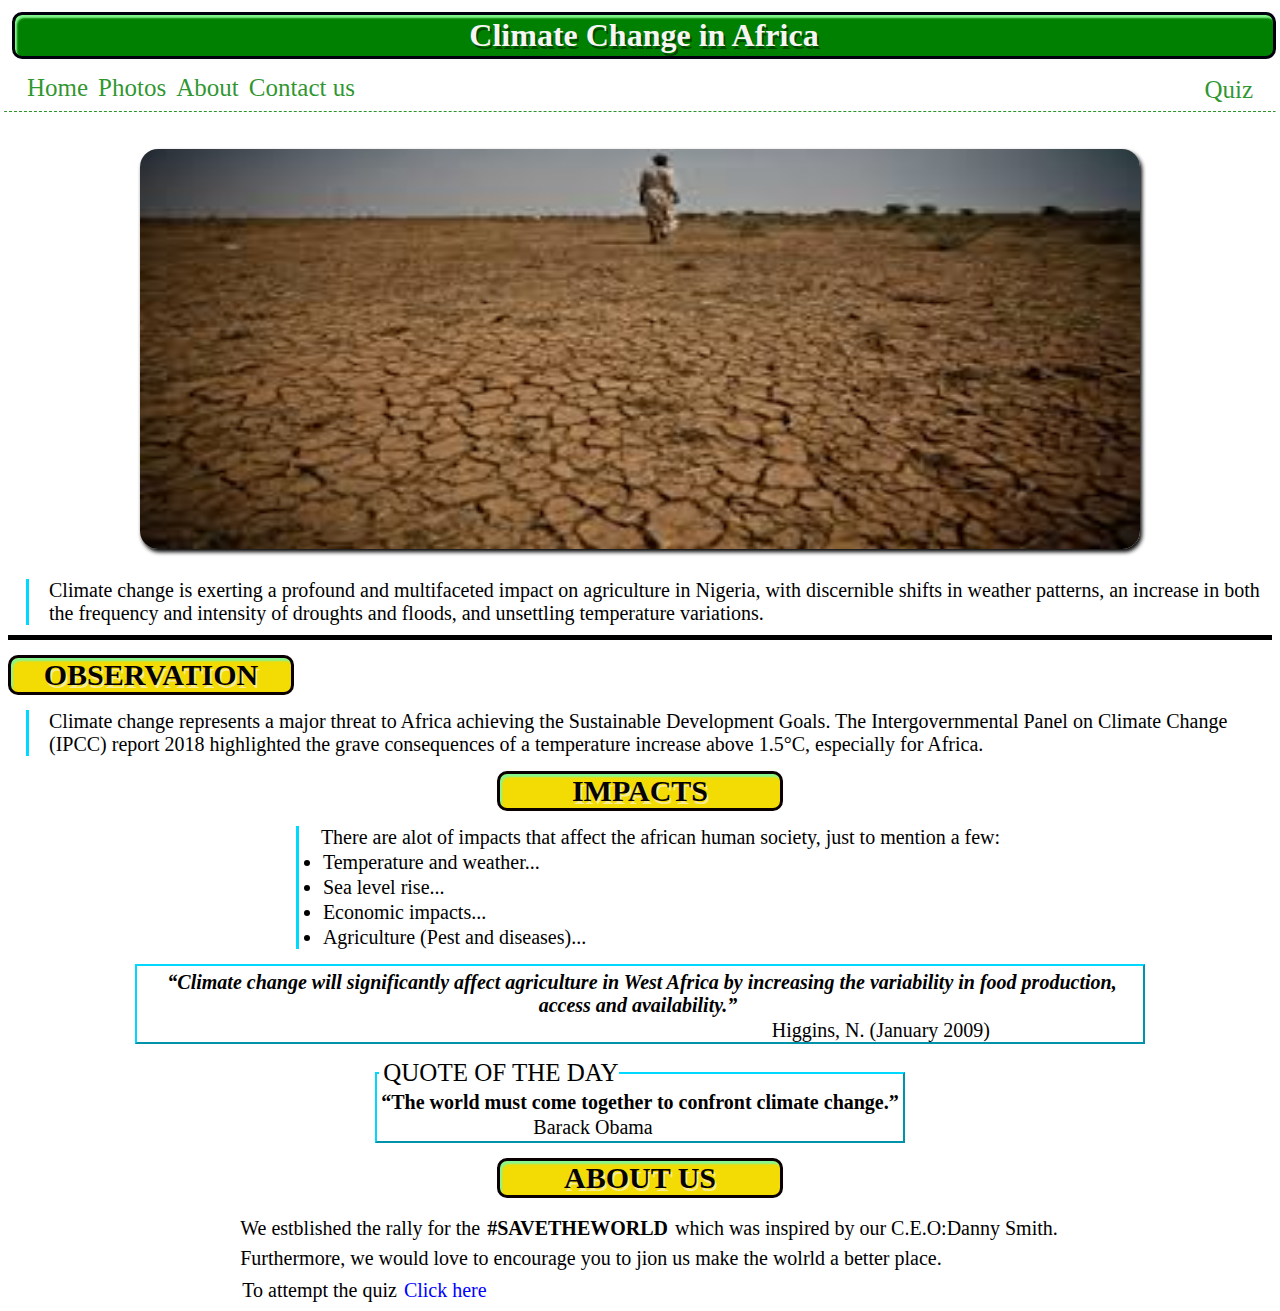
<file: index.html>
<!DOCTYPE html>
<html lang="en">
<head>
    <meta charset="UTF-8">
    <meta name="viewport" content="width=device-width, initial-scale=1.0">
    <link rel="stylesheet" href="earth.css">
    <title>Climate change</title>
</head>
<body>
    <div class="head">
        <h1>Climate Change in Africa</h1>
    </div>
        <div class="nav-bar">
            <a href="#" target="_blank">Home</a>
            <a href="#" target="_blank">Photos</a>
            <a href="#" target="_blank">About</a>
            <a href="#" target="_blank">Contact us</a>
            <div id="bin">
            <a href="#" target="_blank">Quiz</a>
            </div>
        </div>
    <div id="line">
        <hr>
    </div>
        <Center> <img src="images.jpeg" ></Center>
            <br>
    <div class="wig">
        <div class="light">
                <p>Climate change is exerting a profound and multifaceted impact on agriculture in Nigeria, with discernible shifts in weather patterns, an increase in both the frequency and intensity of droughts and floods, and unsettling temperature variations.</p>
                    <hr size="5px" color="black">
            <h2>OBSERVATION</h2>
                <P>Climate change represents a major threat to Africa achieving the Sustainable Development Goals. The Intergovernmental Panel on Climate Change (IPCC) report 2018 highlighted the grave consequences of a temperature increase above 1.5°C, especially for Africa.</P>
        </div>
        <h2>IMPACTS</h2>
            <div class="list">
                <p>There are alot of impacts that affect the african human society, just to mention a few:</p>
                    <ul>
                        <li>Temperature and weather...</li>
                        <li>Sea level rise...</li>
                        <li>Economic impacts...</li>
                        <li>Agriculture (Pest and diseases)...</li>
                    </ul>
            </div>
                <div class="for"><blockquote><strong><em>“Climate change will significantly affect agriculture in West Africa by increasing the variability in food production, access and availability.”</em></strong></blockquote>
                      <p> Higgins, N. (January 2009)</p></div>
                   <div class="label"><fieldset><legend><strong></strong>QUOTE OF THE DAY</strong></legend><blockquote><strong>“The world must come together to confront climate change.”</strong></blockquote> <p>Barack Obama</p></fieldset></div>
                <h2>ABOUT US</h2>
                <div class="hot">
                        <p>We estblished the rally for the <strong>#SAVETHEWORLD</strong> which was inspired by our C.E.O:Danny Smith.<br> Furthermore, we would love to encourage you to jion us make the wolrld a better place.</p>
                    <div class="timm"> <p>To attempt the quiz <A href="" target="_blank">Click here</A></p></div>
                </div>
    </div> 
</body>
</html>
</file>
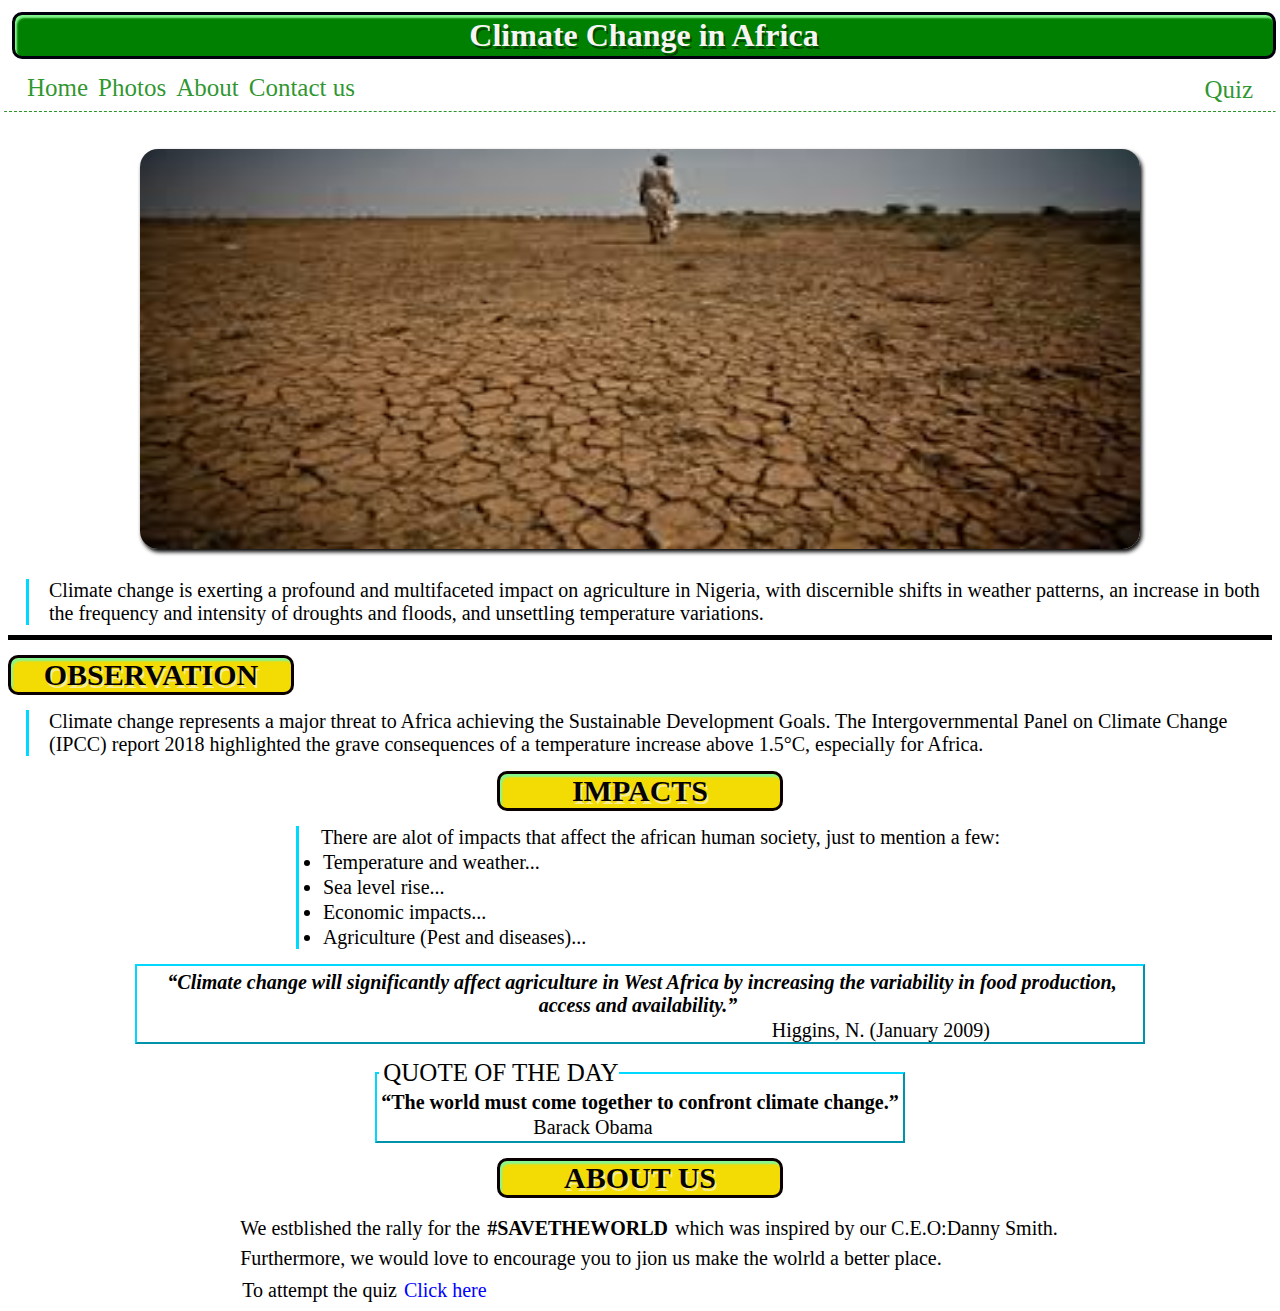
<file: rass.html>
<!DOCTYPE html>
<html lang="en">
<head>
    <meta charset="UTF-8">
    <meta name="viewport" content="width=device-width, initial-scale=1.0">
    <link rel="stylesheet" href="earth.css">
    <title>Climate change</title>
</head>
<body>
    <div class="head">
        <h1>Climate Change in Africa</h1>
    </div>
        <div class="nav-bar">
            <a href="#" target="_blank">Home</a>
            <a href="#" target="_blank">Photos</a>
            <a href="#" target="_blank">About</a>
            <a href="#" target="_blank">Contact us</a>
            <div id="bin">
            <a href="#" target="_blank">Quiz</a>
            </div>
        </div>
    <div id="line">
        <hr>
    </div>
        <Center> <img src="images.jpeg" ></Center>
            <br>
    <div class="wig">
        <div class="light">
                <p>Climate change is exerting a profound and multifaceted impact on agriculture in Nigeria, with discernible shifts in weather patterns, an increase in both the frequency and intensity of droughts and floods, and unsettling temperature variations.</p>
                    <hr size="5px" color="black">
            <h2>OBSERVATION</h2>
                <P>Climate change represents a major threat to Africa achieving the Sustainable Development Goals. The Intergovernmental Panel on Climate Change (IPCC) report 2018 highlighted the grave consequences of a temperature increase above 1.5°C, especially for Africa.</P>
        </div>
        <h2>IMPACTS</h2>
            <div class="list">
                <p>There are alot of impacts that affect the african human society, just to mention a few:</p>
                    <ul>
                        <li>Temperature and weather...</li>
                        <li>Sea level rise...</li>
                        <li>Economic impacts...</li>
                        <li>Agriculture (Pest and diseases)...</li>
                    </ul>
            </div>
                <div class="for"><blockquote><strong><em>“Climate change will significantly affect agriculture in West Africa by increasing the variability in food production, access and availability.”</em></strong></blockquote>
                      <p> Higgins, N. (January 2009)</p></div>
                   <div class="label"><fieldset><legend><strong></strong>QUOTE OF THE DAY</strong></legend><blockquote><strong>“The world must come together to confront climate change.”</strong></blockquote> <p>Barack Obama</p></fieldset></div>
                <h2>ABOUT US</h2>
                <div class="hot">
                        <p>We estblished the rally for the <strong>#SAVETHEWORLD</strong> which was inspired by our C.E.O:Danny Smith.<br> Furthermore, we would love to encourage you to jion us make the wolrld a better place.</p>
                    <div class="timm"> <p>To attempt the quiz <A href="" target="_blank">Click here</A></p></div>
                </div>
    </div> 
</body>
</html>
</file>
<file: earth.css>
*{
    margin: 2px;
    padding: 0;
    font-family: Georgia, 'Times New Roman', Times, serif;    
}
body{
   margin: 0;
  
   
}
.head{ 
    background-color: green;
    border: 3px solid rgb(0, 0, 14) ;
    box-shadow: inset 2px 3px 2px rgb(133, 247, 143);
    text-shadow: 2px 3px rgba(0, 0, 0, 0.438);
    color: rgb(247, 245, 243);
    text-align: center;
    border-radius: 10px;
    margin-top: 10px;
    margin-left: 10px;
    margin-bottom: 10px;
}
img{
    border-radius: 18px;
    box-shadow: 2px 3px 4px;
    width: 1000px;
    height: 400px;
}
.wig{
    justify-content: center;
    justify-items: center;
    align-items: center;
    align-content: center;
    
}
.wig h2{  
    background-color: rgb(243, 219, 4);
    border: 3px solid rgb(10, 0, 1) ;
    box-shadow: inset 2px 3px 2px rgb(133, 247, 143);
    text-shadow: 2px 3px rgba(250, 246, 246, 0.616);
    color: rgb(7, 4, 0);
    text-align: center;
    border-radius: 10px;
    width: 280px;
    /* margin-left: 525px; */
    margin-top: 15px;
    margin-bottom: 15px;
    font-size: 30px;
 }
.light p{
    border-left: 3px solid rgb(0, 217, 255);
    margin-left: 20px;
    padding-left: 20px;
    margin-bottom: 10px;
    font-size: 20px;
}
.nav-bar{
    background-color: #fff;
    /* border-bottom: 1px dashed rgba(0, 128, 0, 0.836) ; */
    height: 40px;
    margin: 0;
    overflow: hidden;
    margin-bottom:0;
    margin-left: 20px;

}
.nav-bar a{
    text-decoration: none;
    float: left;
    text-align: center;
    color:rgba(0, 128, 0, 0.836);
    padding: 5px ;
    margin: 0;
    font-size: 25px;
    
}
.nav-bar a:hover{
    background-color:rgba(0, 128, 0, 0.836);
    color:rgba(254, 255, 254, 0.842) ;
    cursor: pointer;
    
}
#line hr{
    background-color: #fff;
    color: #fff;
    border-bottom:#fff ;
    border-top: 1px dashed rgba(0, 128, 0, 0.836) ;
    margin-top: 0;
    margin-right: 0;
    margin-left: 0;
    margin-bottom:35px;
}
.list{
    border-left: 3px solid rgb(0, 217, 255);
    margin-left: 20px;
    padding-left: 20px;
    margin-bottom: 15px;
    font-size: 20px;
}
.for{
    padding: 3px;
    height: 70px;
    width: 1000px;
    margin-left: 150px;
    margin-right: 150px;
    margin-bottom: 15px;
    border: 2px outset rgb(0, 217, 255);
}
.for blockquote{
    text-align: center;
    font-size: 20px;
    
}
.for p{
    text-align: end;
    margin-right: 150px;
    font-size: 20px;
}
.label blockquote{
    text-align: center;
    font-size: 20px;
    
}
.label legend{
    font-size: 25px;
    font-weight: 100;

}
.label p{
    text-align: end;
    font-size: 20px;
    margin-right: 250px;
}
fieldset{
    margin-left: 125px;
    margin-right: 125px;
    border: 2px outset rgb(0, 217, 255);
}
.hot{
    font-size: 20px;
    margin-left: 20px;
   line-height: 30px;
}
#bin{
    float: right;
    margin-right: 20px;
}
#bin a:hover{
    background-color:rgba(128, 4, 0, 0.836);
    color:rgba(254, 255, 254, 0.842) ;
    cursor: pointer;
    
}
.timm a{
    text-decoration: none;
    color: blue;
}
.timm a:hover{
    color:red;
}
</file>
